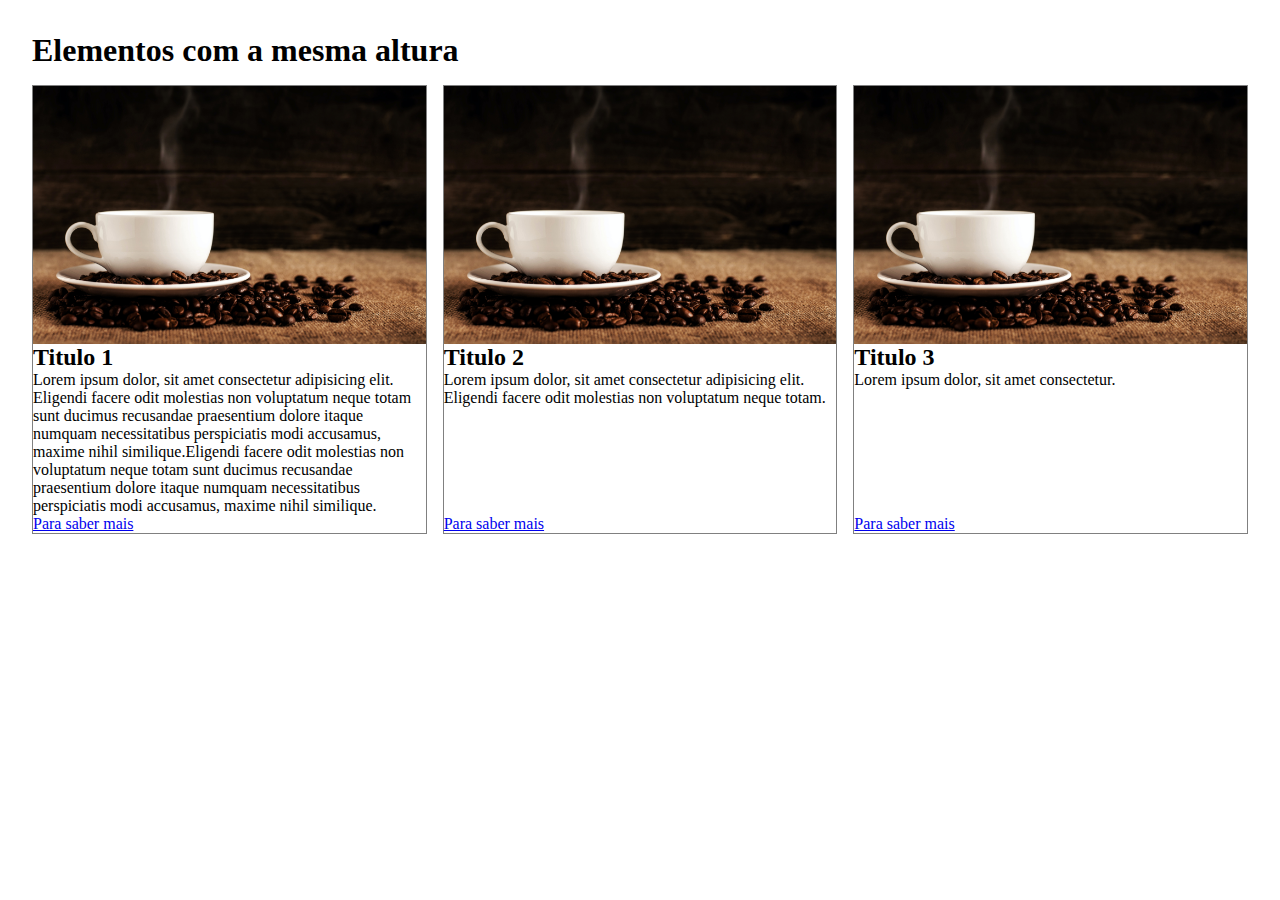
<file: CSS - Avançado/Flexbox/colunas_iguais/index.html>
<!DOCTYPE html>
<html lang="en">
  <head>
    <meta charset="UTF-8" />
    <meta http-equiv="X-UA-Compatible" content="IE=edge" />
    <meta name="viewport" content="width=device-width, initial-scale=1.0" />
    <title>Ajustar Colunas</title>
    <link href="./estrutura.css" rel="stylesheet" />
    <link href="./flexbox.css" rel="stylesheet" />
  </head>
  <body>
    <section class="container">
      <h1>Elementos com a mesma altura</h1>
      <div class="wrapper flex">
        <div class="coluna">
          <img class="image" src="./image.jpg" />
          <h2>Titulo 1</h2>
          <p>
            Lorem ipsum dolor, sit amet consectetur adipisicing elit. Eligendi facere odit molestias non voluptatum neque totam sunt ducimus recusandae praesentium dolore itaque numquam
            necessitatibus perspiciatis modi accusamus, maxime nihil similique.Eligendi facere odit molestias non voluptatum neque totam sunt ducimus recusandae praesentium dolore itaque
            numquam necessitatibus perspiciatis modi accusamus, maxime nihil similique.
          </p>
          <a href="#">Para saber mais</a>
        </div>
        <div class="coluna">
          <img class="image" src="./image.jpg" />
          <h2>Titulo 2</h2>
          <p>Lorem ipsum dolor, sit amet consectetur adipisicing elit. Eligendi facere odit molestias non voluptatum neque totam.</p>
          <a href="#">Para saber mais</a>
        </div>
        <div class="coluna">
          <img class="image" src="./image.jpg" />
          <h2>Titulo 3</h2>
          <p>Lorem ipsum dolor, sit amet consectetur.</p>
          <a href="#">Para saber mais</a>
        </div>
      </div>
    </section>
  </body>
</html>
</file>
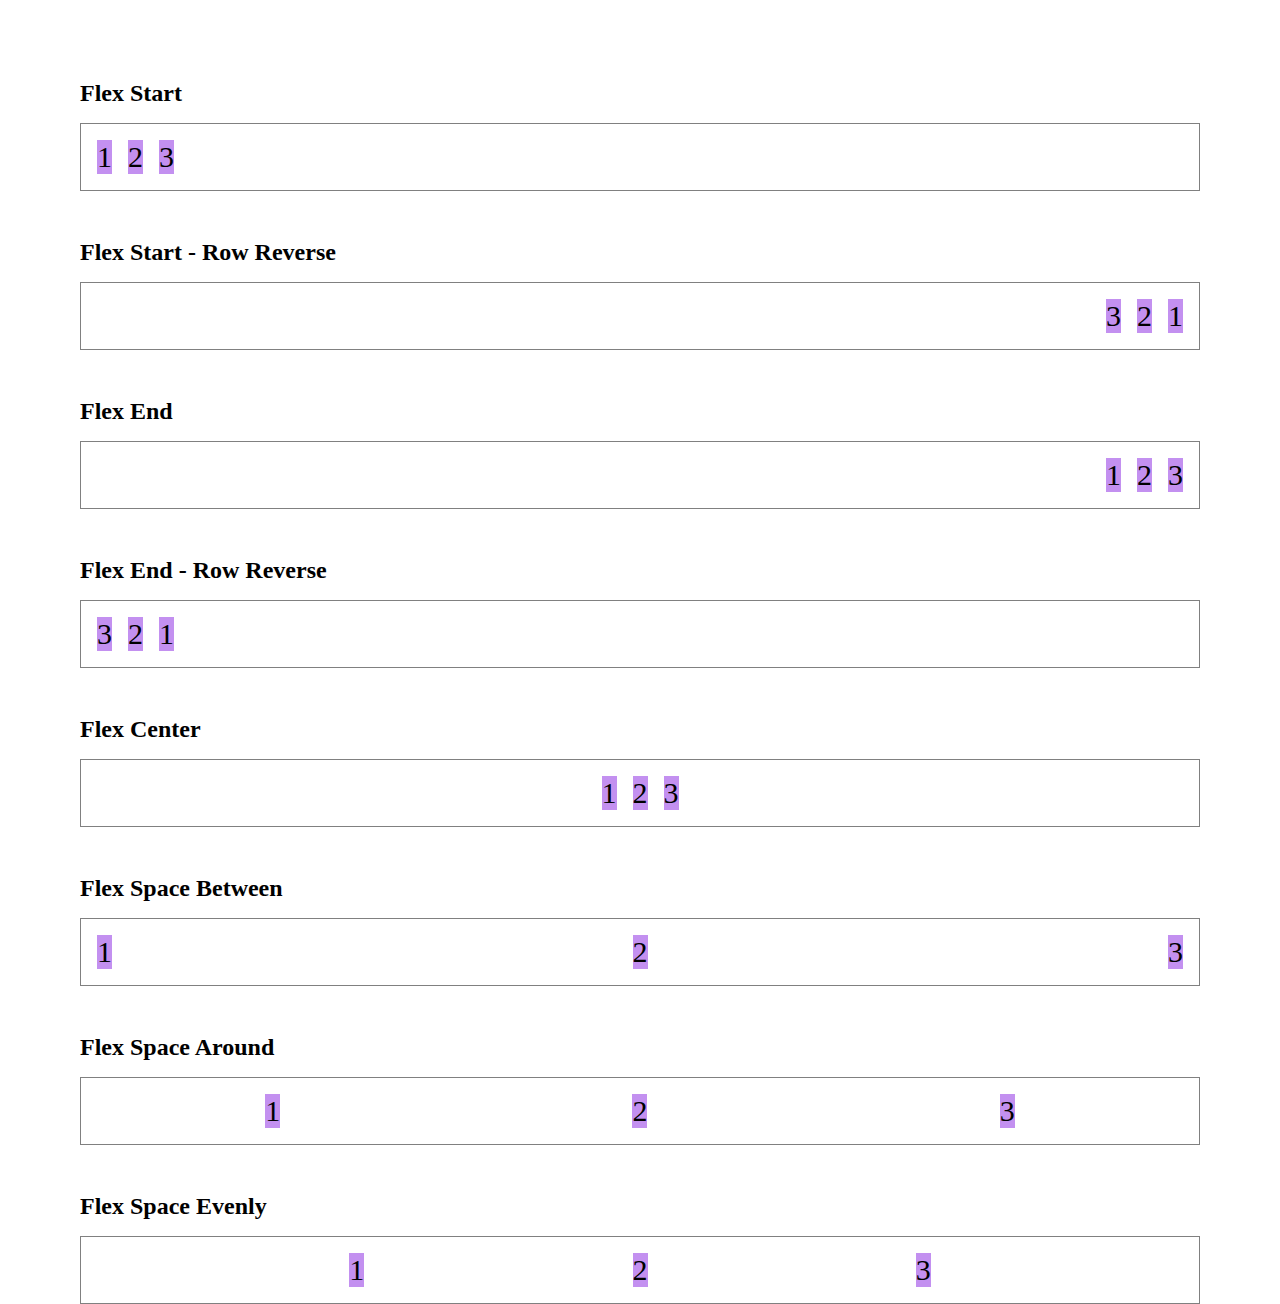
<file: CSS - Avançado/Flexbox/justify_content/index.html>
<!DOCTYPE html>
<html lang="en">
  <head>
    <meta charset="UTF-8" />
    <meta http-equiv="X-UA-Compatible" content="IE=edge" />
    <meta name="viewport" content="width=device-width, initial-scale=1.0" />
    <title>Justify Content</title>
    <link href="./estrutura.css" rel="stylesheet" />
    <link href="./flexbox.css" rel="stylesheet" />
  </head>
  <body>
    <div class="container">
      <section class="section">
        <h2 class="title">Flex Start</h2>
        <div class="wrapper flex_start">
          <span class="items">1</span>
          <span class="items">2</span>
          <span class="items">3</span>
        </div>
      </section>
      <section class="section">
        <h2 class="title">Flex Start - Row Reverse</h2>
        <div class="wrapper flex_start_reverse">
          <span class="items">1</span>
          <span class="items">2</span>
          <span class="items">3</span>
        </div>
      </section>
      <section class="section">
        <h2 class="title">Flex End</h2>
        <div class="wrapper flex_end">
          <span class="items">1</span>
          <span class="items">2</span>
          <span class="items">3</span>
        </div>
      </section>
      <section class="section">
        <h2 class="title">Flex End - Row Reverse</h2>
        <div class="wrapper flex_end_reverse">
          <span class="items">1</span>
          <span class="items">2</span>
          <span class="items">3</span>
        </div>
      </section>
      <section class="section">
        <h2 class="title">Flex Center</h2>
        <div class="wrapper flex_center">
          <span class="items">1</span>
          <span class="items">2</span>
          <span class="items">3</span>
        </div>
      </section>
      <section class="section">
        <h2 class="title">Flex Space Between</h2>
        <div class="wrapper flex_between">
          <span class="items">1</span>
          <span class="items">2</span>
          <span class="items">3</span>
        </div>
      </section>
      <section class="section">
        <h2 class="title">Flex Space Around</h2>
        <div class="wrapper flex_around">
          <span class="items">1</span>
          <span class="items">2</span>
          <span class="items">3</span>
        </div>
      </section>
      <section class="section">
        <h2 class="title">Flex Space Evenly</h2>
        <div class="wrapper flex_evenly">
          <span class="items">1</span>
          <span class="items">2</span>
          <span class="items">3</span>
        </div>
      </section>
    </div>
  </body>
</html>
</file>
<file: CSS - Avançado/Flexbox/colunas_iguais/estrutura.css>
* {
  margin: 0;
  padding: 0;
  box-sizing: border-box;
}

.container {
  width: 100%;
  height: 100%;

  padding: 2rem;
}

.wrapper {
  margin-top: 1rem;
  position: relative;
  width: 100%;
  height: 100%;
}
</file>
<file: CSS - Avançado/Flexbox/colunas_iguais/flexbox.css>
.flex {
  display: flex;
  min-width: 375px;
  max-width: 100%;

  flex-direction: row;
  gap: 1rem;
}

.image {
  max-width: 100%;
}

.coluna {
  display: flex;
  flex: 1;
  flex-direction: column;
  border: 1px solid gray;
}

a {
  align-self: flex-start;
  margin-top: auto;
}
</file>
<file: CSS - Avançado/Flexbox/justify_content/estrutura.css>
* {
  margin: 0;
  padding: 0;
  box-sizing: border-box;
}

.container {
  position: relative;
  width: 100%;
  height: 100vh;

  padding: 5rem;

  display: flex;
  flex-direction: column;
  gap: 3rem;
}

.section {
  position: relative;
  width: 100%;
  height: auto;

  display: flex;
  flex-direction: column;
  gap: 1rem;
}

.wrapper {
  border: 1px solid gray;
  padding: 1rem;

  font-size: 30px;
  display: flex;
  flex-direction: row;
  gap: 1rem;
}

.items {
  background-color: rgb(195, 144, 240);
}
</file>
<file: CSS - Avançado/Flexbox/justify_content/flexbox.css>
.flex_start {
  justify-content: flex-start;
}

.flex_start_reverse {
  justify-content: flex-start;
  flex-direction: row-reverse;
}

.flex_end {
  justify-content: flex-end;
}

.flex_end_reverse {
  justify-content: flex-end;
  flex-direction: row-reverse;
}

.flex_center {
  justify-content: center;
}

.flex_between {
  justify-content: space-between;
}

.flex_around {
  justify-content: space-around;
}

.flex_evenly {
  justify-content: space-evenly;
}
</file>
